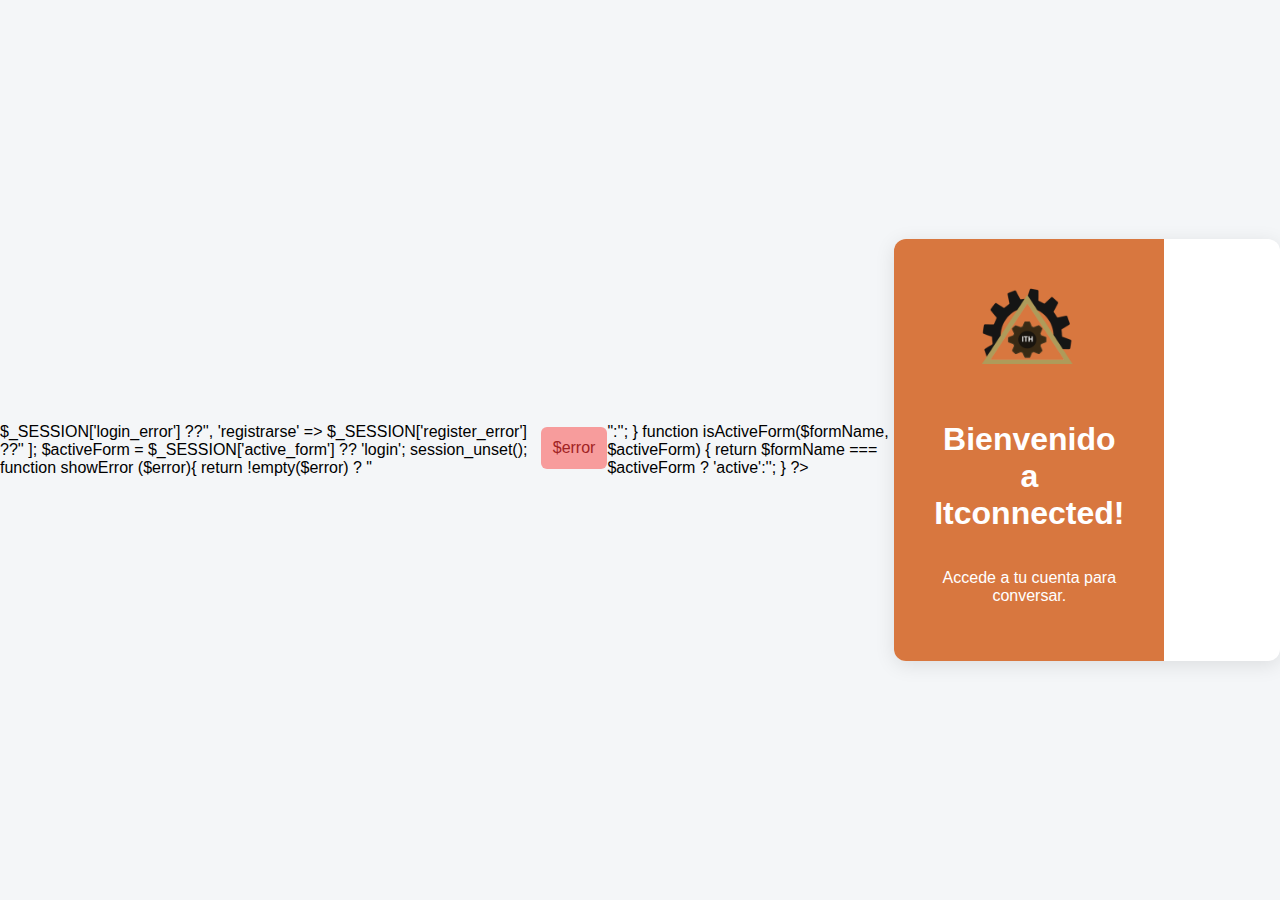
<file: index.html>
<?php
session_start();
$errors = [
    'login' => $_SESSION['login_error'] ??'',
    'registrarse' => $_SESSION['register_error'] ??''
];
$activeForm = $_SESSION['active_form'] ?? 'login';

session_unset();

function showError ($error){
    return !empty($error) ? "<p class='error-message'>$error</p>":'';

}

function isActiveForm($formName, $activeForm) {
    return $formName === $activeForm ? 'active':'';
}
?>

<!DOCTYPE html>
<html lang="es">
<head>
  <meta charset="UTF-8" />
  <meta name="viewport" content="width=device-width, initial-scale=1.0">
  <title>Itconnected!</title>
  <link rel="stylesheet" href="style.css">
</head>
<body>
  <div class="container">
    <div class="left-panel">
      <img src="logo.png" alt="Logo" class="logo">
      <h1>Bienvenido a Itconnected!</h1>
      <p>Accede a tu cuenta para conversar.</p>
    </div>

    <div class="right-panel">
      <div class="caja-formulario <?= isActiveForm('login', $activeForm);?>" id="formulario-login">
            <form action="registro_login.php" method="post">
                <h2>Login</h2>
                <?= showError($errors['login']);?>
                <input type="email" name="email" placeholder="Email" required>
                <input type="password" name="password" placeholder="Contraseña" required>
                <button type="submit" name="login">Login</button>
                <p>No tienes cuenta?<a href="#" onclick="showForm('formulario-registro')">Registrarse</a></p>
            </form>
        </div>

        <div class="caja-formulario <?= isActiveForm('registrarse', $activeForm);?>" id="formulario-registro">
            <form action="registro_login.php" method="post">
                <h2>Registrarse</h2>
                <?= showError($errors['registrarse']);?>
                <input type="text" name="name" placeholder="Nombre" required>
                <input type="email" name="email" placeholder="Email" required>
                <input type="password" name="password" placeholder="Contraseña" required>
                <select name="rol" required>
                    <option value="">--Seleccione Rol</option>
                    <option value="user">Usuario</option>
                    <option value="admin">Administrador</option>
                </select>
                <button type="submit" name="registrarse">Registrarse</button>
                <p>Ya tienes una cuenta?<a href="#" onclick="showForm('formulario-login')">Login</a></p>
            </form>
        </div>
    </div>
  </div>
  <script src="JE.js"></script>
</body>
</html>
</file>
<file: style.css>
body {
  margin: 0;
  font-family: 'Poppins', sans-serif;
  background: #f4f6f8;
  height: 100vh;
  display: flex;
  justify-content: center;
  align-items: center;
}

.container {
  display: flex;
  width: 80%;
  max-width: 1600px;
  background: white;
  border-radius: 12px;
  box-shadow: 0 4px 20px rgba(0,0,0,0.1);
  overflow: hidden;
}

.left-panel, .right-panel {
  flex: 1;
  padding: 40px;
  display: flex;
  flex-direction: column;
  justify-content: center;
}

.left-panel {
  background-color: #d8773f;
  color: white;
  text-align: center;
}

.left-panel .logo {
  width: 100px;
  margin: 0 auto 20px;
}

.right-panel h2 {
  margin-bottom: 20px;
  color: #333;
}

label {
  display: block;
  margin: 10px 0 5px;
  color: #555;
}

input {
  width: 100%;
  padding: 10px;
  margin-bottom: 15px;
  border: 1px solid #ccc;
  border-radius: 8px;
}

button {
  width: 100%;
  padding: 12px;
  background-color: #d8773f;
  color: white;
  border: none;
  border-radius: 8px;
  font-size: 16px;
  cursor: pointer;
  transition: background 0.3s ease;
}

button:hover {
  background-color: #d8773f;
}


.error-message{
    padding: 12px;
    background: #f79c9c;
    border-radius: 6px;
    font-size: 16px;
    color: #a12323;
    text-align: center;
    margin-bottom: 20px;
}

.caja-formulario{ 
width: 100%;
max-width: 450px;
padding: 30px;
background:#fff;
border-radius: 10px;
box-shadow: 0 0 10px rgba(0,0,0,0.1);
display: none;
}

.caja-formulario.active{
    display: block;
}

.register-text {
  margin-top: 15px;
  font-size: 14px;
}

.register-text a {
  color: #0066cc;
  text-decoration: none;
}

h2{
font-size: 34px;
text-align: center;
margin-bottom: 20px;
}

@media (max-width: 768px) {
  .container {
    flex-direction: column;
    max-width: 100%;
    margin: 20px;
  }

  .left-panel, .right-panel {
    padding: 30px 20px;
    text-align: center;
  }

  .left-panel .logo {
    width: 60px;
    margin-bottom: 15px;
  }

  .caja-formulario{
    width: 84%;
    max-width: 450px;
  }

  h1, h2 {
    font-size: 22px;
  }

  input, button {
    font-size: 14px;
  }
}
</file>
